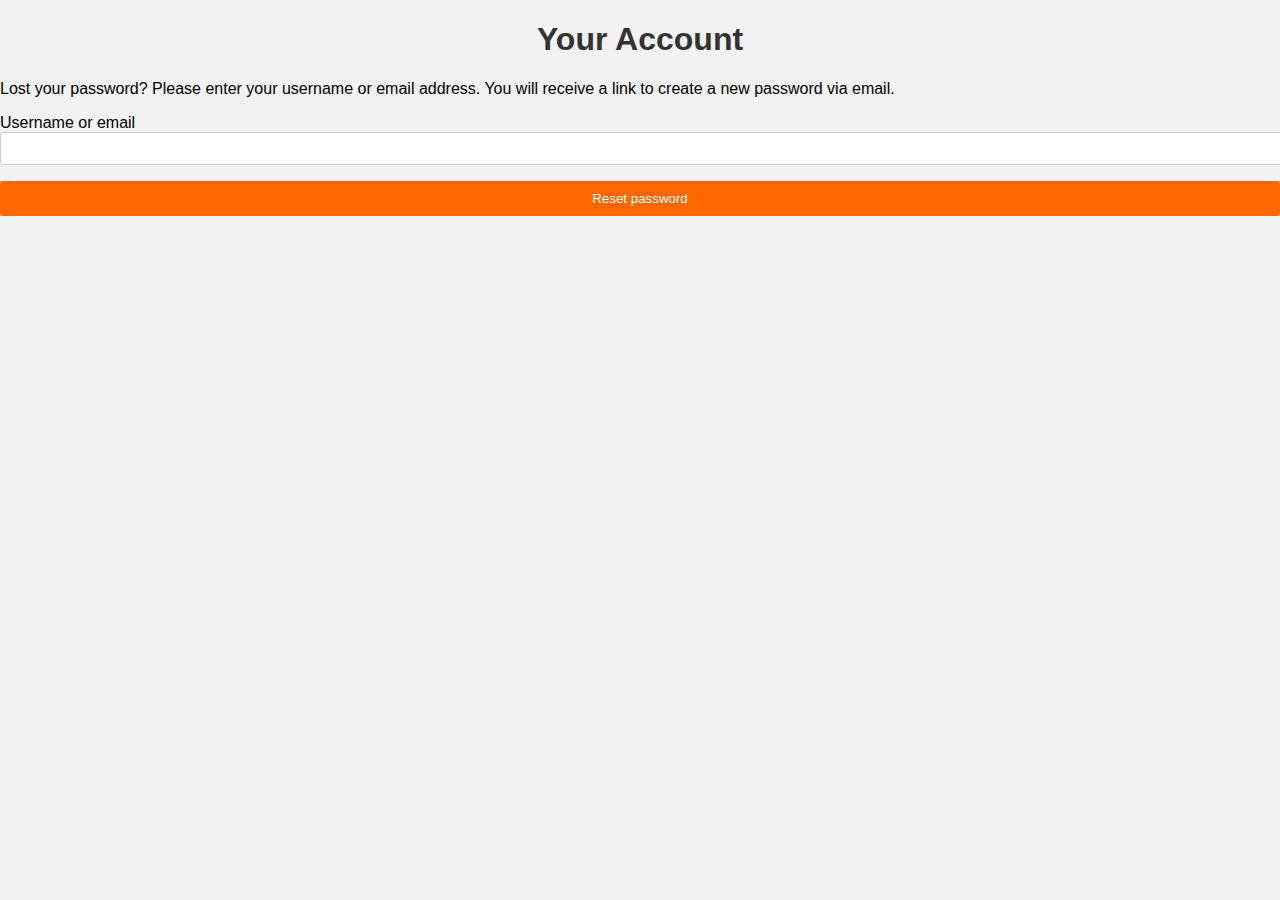
<file: forgotpassword.html>
<!DOCTYPE html>
<html lang="en">
<head>
    <meta charset="UTF-8">
    <meta name="viewport" content="width=device-width, initial-scale=1.0">
    <title>Your Account</title>
    <style>
        /* Add your CSS styles here */
        body {
            font-family: Arial, sans-serif;
            background-color: #f2f2f2;
            margin: 0;
            padding: 0;
        }
        .entry-title {
            text-align: center;
            color: #333;
        }
        .user-registration-form {
            max-width: 400px;
            margin: 0 auto;
            padding: 20px;
            background-color: #fff;
            border-radius: 5px;
        }
        .ur-form-row {
            margin-bottom: 15px;
        }
        .user-registration-Input {
            width: 100%;
            padding: 8px;
            border: 1px solid #ccc;
            border-radius: 3px;
        }
        .user-registration-Button {
            display: block;
            width: 100%;
            padding: 10px;
            background-color: #ff6600;
            color: #fff;
            border: none;
            border-radius: 3px;
            cursor: pointer;
        }
        .user-registration-Button:hover {
            background-color: #e65c00; /* Darker shade on hover */
        }
    </style>
</head>
<body>
    <div id="primary" class="content-area primary">
        <main id="main" class="site-main">
            <article class="post-27907 page type-page status-publish ast-article-single" id="post-27907" itemtype="https://schema.org/CreativeWork" itemscope="itemscope">
                <header class="entry-header ast-no-thumbnail ast-no-meta">
                    <h1 class="entry-title" itemprop="headline">Your Account</h1>
                </header>
                <div class="entry-content clear" itemprop="text">
                    <div id="user-registration" class="user-registration">
                        <div class="ur-frontend-form login" id="ur-frontend-form">
                            <form method="post" class="user-registration-ResetPassword ur_lost_reset_password">
                                <div class="ur-form-row">
                                    <div class="ur-form-grid">
                                        <p>Lost your password?</a> Please enter your username or email address. You will receive a link to create a new password via email.</p>
                                        <p class="user-registration-form-row user-registration-form-row--first form-row form-row-first">
                                            <label for="user_login">Username or email</label>
                                            <input class="user-registration-Input user-registration-Input--text input-text" type="text" name="user_login" id="user_login">
                                        </p>
                                        <div class="clear"></div>
                                        <p class="user-registration-form-row form-row">
                                            <input type="hidden" name="ur_reset_password" value="true">
                                            <input type="submit" class="user-registration-Button button" value="Reset password">
                                        </p>
                                        <input type="hidden" id="_wpnonce" name="_wpnonce" value="">
                                        <input type="hidden" name="_wp_http_referer" value="/my-account/lost-password/">
                                    </div>
                                </div>
                            </form>
                        </div>
                    </div>
                </div><!-- .entry-content .clear -->
            </article><!-- #post-## -->
        </main><!-- #main -->
    </div><!-- #primary -->
</body>
</html>
</file>
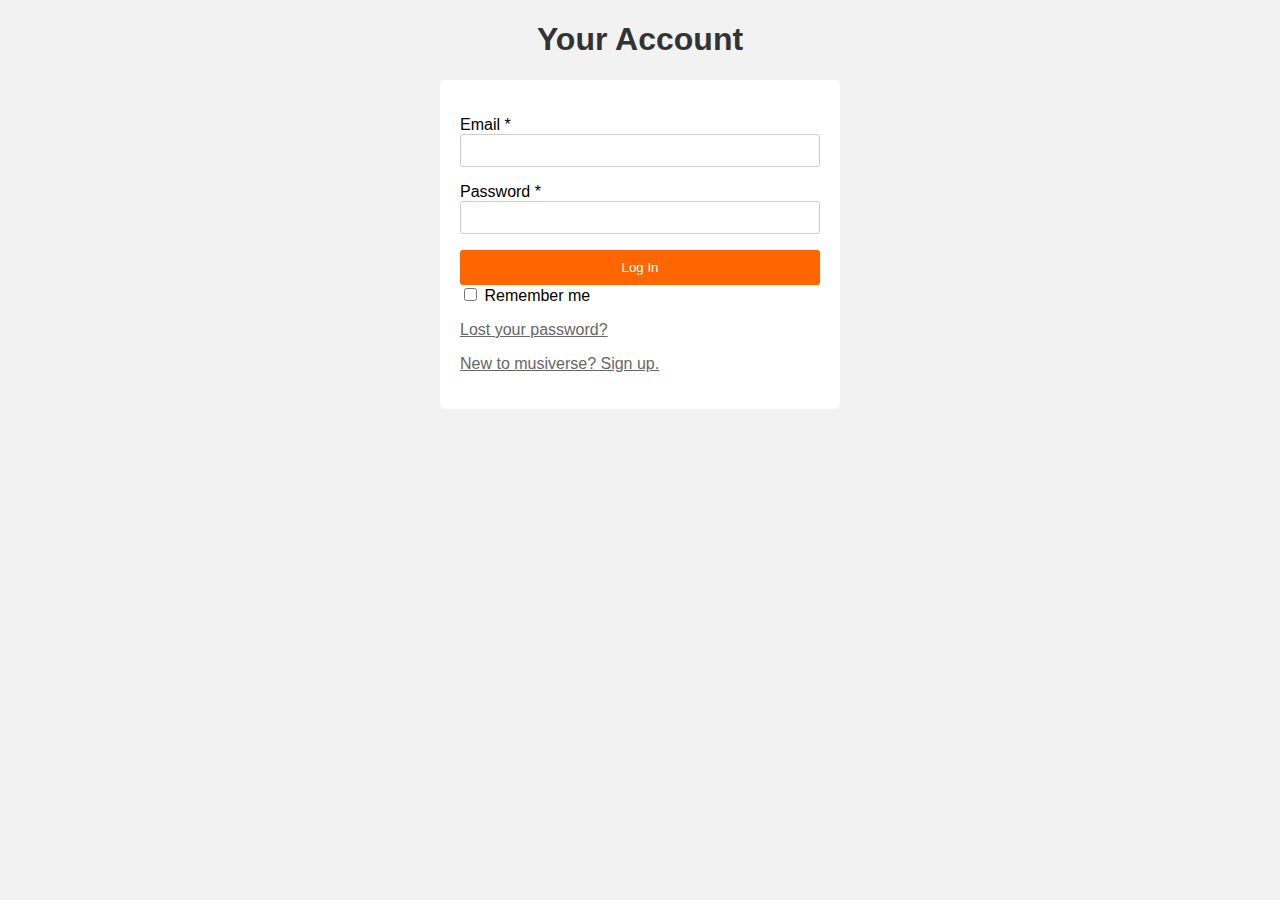
<file: login.html>
<!DOCTYPE html>
<html lang="en-US">
<head>
    <meta charset="UTF-8">
    <meta name="viewport" content="width=device-width, initial-scale=1.0">
    <title>Your Account</title>
    <script src="loginjava.js"></script>
    
</head>
<body>
    <div id="primary" class="content-area primary">
        <main id="main" class="site-main">
            <article class="post-27907 page type-page status-publish ast-article-single" id="post-27907" itemtype="https://schema.org/CreativeWork" itemscope="itemscope">
                <header class="entry-header ast-no-thumbnail ast-no-meta">
                    <h1 class="entry-title" itemprop="headline">Your Account</h1>
                </header>
                <div class="entry-content clear" itemprop="text">
                    <div id="user-registration" class="user-registration">
                        <div class="ur-frontend-form login ur-frontend-form--flat" id="ur-frontend-form">
                            <form class="user-registration-form user-registration-form-login login" method="post">
                                <div class="ur-form-row">
                                    <div class="ur-form-grid">
                                        <p class="user-registration-form-row user-registration-form-row--wide form-row form-row-wide">
                                            <label for="username">Email <span class="required">*</span></label>
                                            <span class="input-wrapper">
                                                <input placeholder="" type="text" class="user-registration-Input user-registration-Input--text input-text" name="username" id="username" value="" style="" fdprocessedid="p58fb5b">
                                            </span>
                                        </p>
                                        <p class="user-registration-form-row user-registration-form-row--wide form-row form-row-wide">
                                            <label for="password">Password <span class="required">*</span></label>
                                            <span class="input-wrapper">
                                                <span class="password-input-group">
                                                    <input placeholder="" class="user-registration-Input user-registration-Input--text input-text" type="password" name="password" id="password" style="" fdprocessedid="84wdzq">
                                                </span>
                                            </span>
                                        </p>
                                        <!-- Additional form fields can be added here -->
                                        <div id="ur-recaptcha-node">
                                            <!-- reCAPTCHA integration can be added here -->
                                        </div>
                                        <p class="form-row">
                                            <input type="hidden" id="user-registration-login-nonce" name="user-registration-login-nonce" value="57febcca4c">
                                            <input type="hidden" name="_wp_http_referer" value="/my-account/">
                                        </p>
                                        <div>
                                            <input type="submit" class="user-registration-Button button" name="login" value="Log In" fdprocessedid="r0seep">
                                        </div>
                                        <input type="hidden" name="redirect" value="">
                                        <label class="user-registration-form__label user-registration-form__label-for-checkbox inline">
                                            <input class="user-registration-form__input user-registration-form__input-checkbox" name="rememberme" type="checkbox" id="rememberme" value="forever">
                                            <span>Remember me</span>
                                        </label>
                                        <p></p>
                                        <p class="user-registration-LostPassword lost_password">
                                            <a href="forgotpassword.html">Lost your password?</a>
                                        </p>
                                        <p class="user-registration-register register">
                                            <a href="signup.html">New to musiverse? Sign up.</a>
                                        </p>
                                    </div>
                                </div>
                            </form>
                        </div>
                    </div>
                    <style>
                        
* {
    margin: 10;
    padding: 10;
    box-sizing: border-box;
}

body {
    font-family: Arial, sans-serif;
    background-color: #f2f2f2;
}

.entry-title {
    text-align: center;
    color: #333;
}

.user-registration-form {
    max-width: 400px;
    margin: 0 auto;
    padding: 20px;
    background-color: #fff;
    border-radius: 5px;
}

.ur-form-row {
    margin-bottom: 15px;
}

.user-registration-Input {
    width: 100%;
    padding: 8px;
    border: 1px solid #ccc;
    border-radius: 3px;
}

.user-registration-Button {
    display: block;
    width: 100%;
    padding: 10px;
    background-color: #ff6600;
    color: #fff;
    border: none;
    border-radius: 3px;
    cursor: pointer;
}

.user-registration-Button:hover {
    background-color: #e65c00; /* Darker shade on hover */
}

.user-registration-LostPassword a,
.user-registration-register a {
    color: #666;
}

/* Additional styles can be added as needed *//* Additional CSS styles can be added here */
                    </style>
                </div>
            </article>
        </main>
    </div>
</body>
</html>
</file>
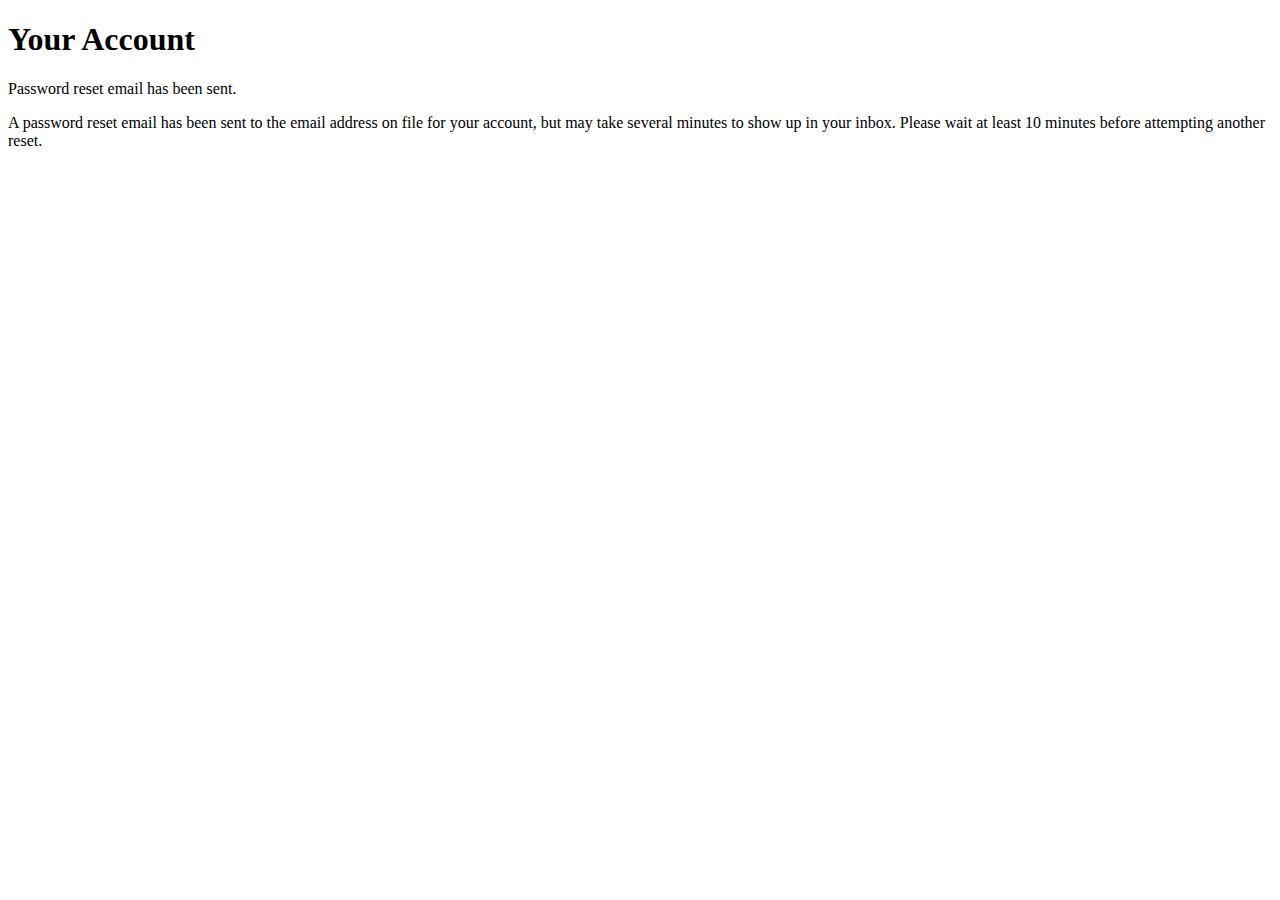
<file: resetpassword.html>
<!DOCTYPE html>
<html lang="en">
<head>
    <meta charset="UTF-8">
    <meta name="viewport" content="width=device-width, initial-scale=1.0">
    <title>Your Account</title>
    <style>
        /* Add your CSS styles here */
        #user-registration.horizontal .user-registration-MyAccount-content .edit-profile .user-registration-profile-header,
        #user-registration.horizontal .user-registration-MyAccount-content .edit-profile h2 {
            display: none;
        }
        .user-registration-MyAccount-content > p {
            display: none;
        }
        .ur-frontend-form .ur-button-container {
            display: block!important;
        }
        .ur-button-container::before {
            content: "By clicking on Sign up, I agree to the Chosic Privacy Policy.";
            display: block;
            font-size: 12px;
            margin-bottom: 10px;
        }
        .ur-frontend-form input[type="submit"] {
            float: none!important;
            margin-top: 10px;
        }
        .user-registration-profile-header {
            display: none!important;
        }
        .edit-profile #user_registration_user_email_field {
            display: none;
        }
    </style>
</head>
<body>
    <div id="primary" class="content-area primary">
        <main id="main" class="site-main">
            <article class="post-27907 page type-page status-publish ast-article-single" id="post-27907" itemtype="https://schema.org/CreativeWork" itemscope="itemscope">
                <header class="entry-header ast-no-thumbnail ast-no-meta">
                    <h1 class="entry-title" itemprop="headline">Your Account</h1>
                </header><!-- .entry-header -->
                <div class="entry-content clear" itemprop="text">
                    <div id="user-registration" class="user-registration">
                        <div class="user-registration-message">Password reset email has been sent.</div>
                        <p>A password reset email has been sent to the email address on file for your account, but may take several minutes to show up in your inbox. Please wait at least 10 minutes before attempting another reset.</p>
                    </div>
                </div><!-- .entry-content .clear -->
            </article><!-- #post-## -->
        </main><!-- #main -->
    </div>
</body>
</html>
</file>
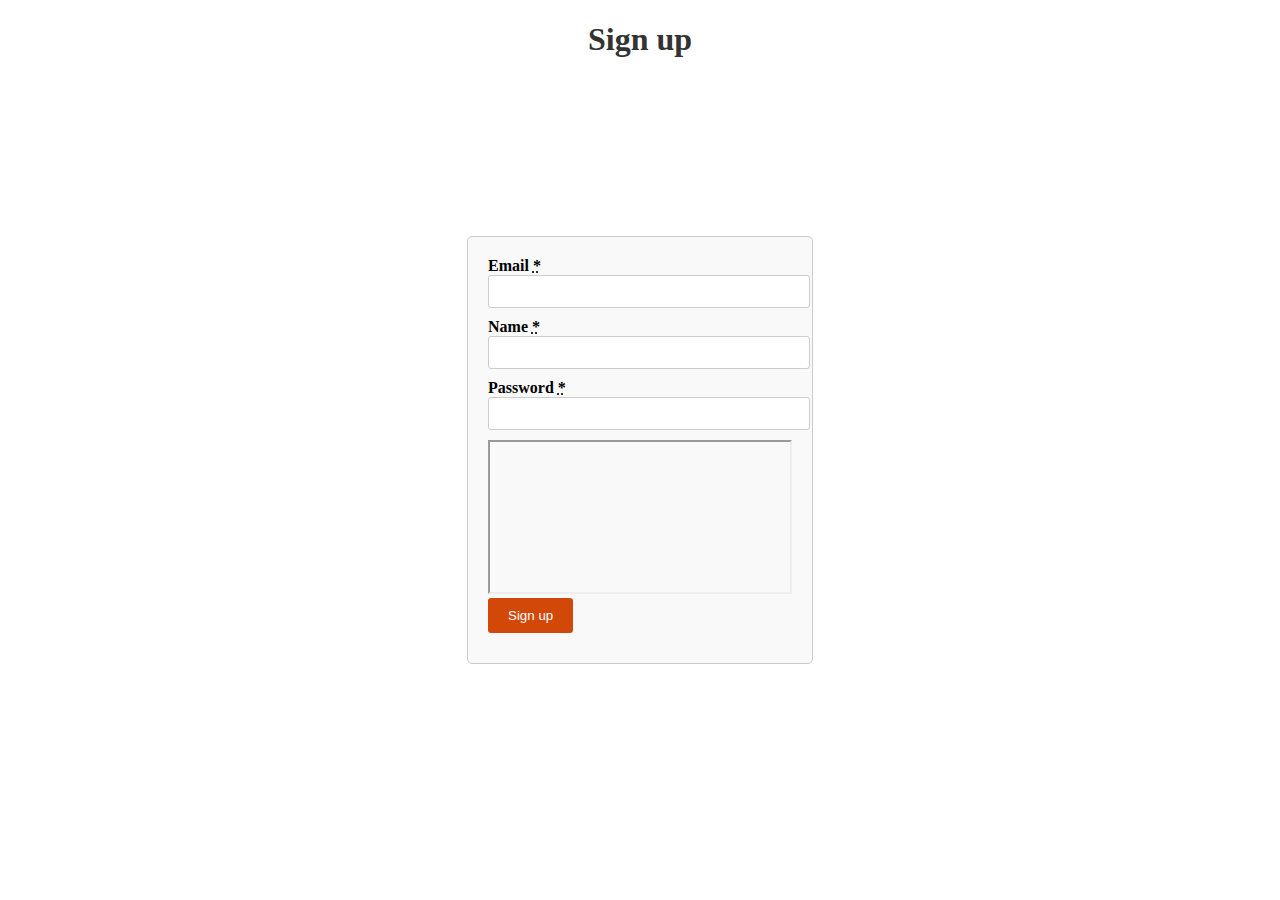
<file: signup.html>
<!DOCTYPE html>
<html lang="en-US">
<head>
    <meta charset="UTF-8">
    <meta name="viewport" content="width=device-width, initial-scale=1.0">
    <title>Your Account</title>
    
    <style>
       /* CSS code to center the sign-up form in the header */
.user-registration {
    max-width: 400px;
    margin: 0 auto;
    padding: 20px;
    border: 1px solid #ccc;
    border-radius: 5px;
    background-color: #f9f9f9;
    position: absolute;
    top: 50%;
    left: 50%;
    transform: translate(-50%, -50%);
}
.entry-title {
    text-align: center;
    color: #333;
}


        .ur-label {
            font-weight: bold;
        }

        .ur-frontend-field {
            width: 100%;
            padding: 8px;
            margin-bottom: 10px;
            border: 1px solid #ccc;
            border-radius: 3px;
        }

        .ur-submit-button {
            background-color: #d24808;
            color: #fff;
            padding: 10px 20px;
            border: none;
            border-radius: 3px;
            cursor: pointer;
        }

        .ur-submit-button:hover {
            background-color: #d24808;
        }

        .ur-button-container a {
            display: block;
            margin-top: 10px;
            text-align: center;
            color: #007bff;
            text-decoration: none;
        }

        .ur-button-container a:hover {
            text-decoration: underline;
        }
    </style>
</head>
<body>
    <div id="primary" class="content-area primary">
        <main id="main" class="site-main">
            <header class="entry-header ast-no-thumbnail ast-no-meta">
                <h1 class="entry-title" itemprop="headline">Sign up</h1>
            </header>
            <div class="entry-content clear" itemprop="text">
                <div class="user-registration ur-frontend-form ur-frontend-form--flat" id="user-registration-form-27906">
                    <form method="post" class="register" data-form-id="27906" data-enable-strength-password="" data-minimum-password-strength="3" data-captcha-enabled="1" novalidate="novalidate">
                        <div class="ur-form-row">
                            <div class="ur-form-grid ur-grid-1">
                                <div data-field-id="user_email" class="ur-field-item field-user_email">
                                    <div class="form-row validate-required" id="user_email_field" data-priority="">
                                        <label for="user_email" class="ur-label">Email <abbr class="required" title="required">*</abbr></label>
                                        <span class="input-wrapper">
                                            <input data-rules="" data-id="user_email" type="email" class="input-text input-email ur-frontend-field" name="user_email" id="user_email" placeholder="" value="" required="required" data-label="Email" fdprocessedid="0fl8hc">
                                        </span>
                                    </div>
                                </div>
                                <div data-field-id="display_name" class="ur-field-item field-display_name">
                                    <div class="form-row validate-required" id="display_name_field" data-priority="">
                                        <label for="display_name" class="ur-label">Name <abbr class="required" title="required">*</abbr></label>
                                        <span class="input-wrapper">
                                            <input data-rules="" data-id="display_name" type="text" class="input-text input-text ur-frontend-field" name="display_name" id="display_name" placeholder="" value="" required="required" data-label="Name" fdprocessedid="n9x00a">
                                        </span>
                                    </div>
                                </div>
                                <div data-field-id="user_pass" class="ur-field-item field-user_pass">
                                    <div class="form-row validate-required hide_show_password" id="user_pass_field" data-priority="">
                                        <label for="user_pass" class="ur-label">Password <abbr class="required" title="required">*</abbr></label>
                                        <span class="input-wrapper">
                                            <span class="password-input-group input-form-field-icons">
                                                <input data-rules="" data-id="user_pass" type="password" class="input-text input-password ur-frontend-field" name="user_pass" id="user_pass" placeholder="" value="" required="required" data-label="Password" fdprocessedid="zj1k3p">
                                            </span>
                                        </span>
                                    </div>
                                </div>
                            </div>
                        </div>
                        <div id="ur-recaptcha-node">
                            <div id="node_recaptcha_register_user-registration-form-27906" class="cf-turnstile">
                                <iframe src="https://challenges.cloudflare.com/cdn-cgi/challenge-platform/h/b/turnstile/if/ov2/av0/rcv0/0/ls8np/0x4AAAAAAALQZkIbUEubtdMm/light/normal" allow="cross-origin-isolated; fullscreen" sandbox="allow-same-origin allow-scripts allow-popups" id="cf-chl-widget-ls8np" tabindex="0" title="Widget containing a Cloudflare security challenge"></iframe>
                                <input type="hidden" name="cf-turnstile-response" id="cf-chl-widget-ls8np_response" value="0.[base64].SUiob2FLnGEZqqA36cxCEQ.dd58b8691abe76269efea9fbbc88a8eeb8de34d9920439925d2481e33b81f3df">
                            </div>
                        </div>
                        <div class="ur-button-container ">
                            <button type="submit" class="btn button ur-submit-button" conditional_rules="" fdprocessedid="mguyxn">
                                <span></span>
                                Sign up
                            </button>
                            <a href="sucess.html"></a>
                        </div>
                        
                        <input type="hidden" name="ur-user-form-id" value="27906">
                        <input type="hidden" name="ur-redirect-url" value="https://www.musiverse.com/my-account/">
                        <input type="hidden" id="ur_frontend_form_nonce" name="ur_frontend_form_nonce" value="32f1a9448f">
                    </form>
                    
                </div>
                </div>
                </main>
                </div>
                </body>
                </html>
</file>
